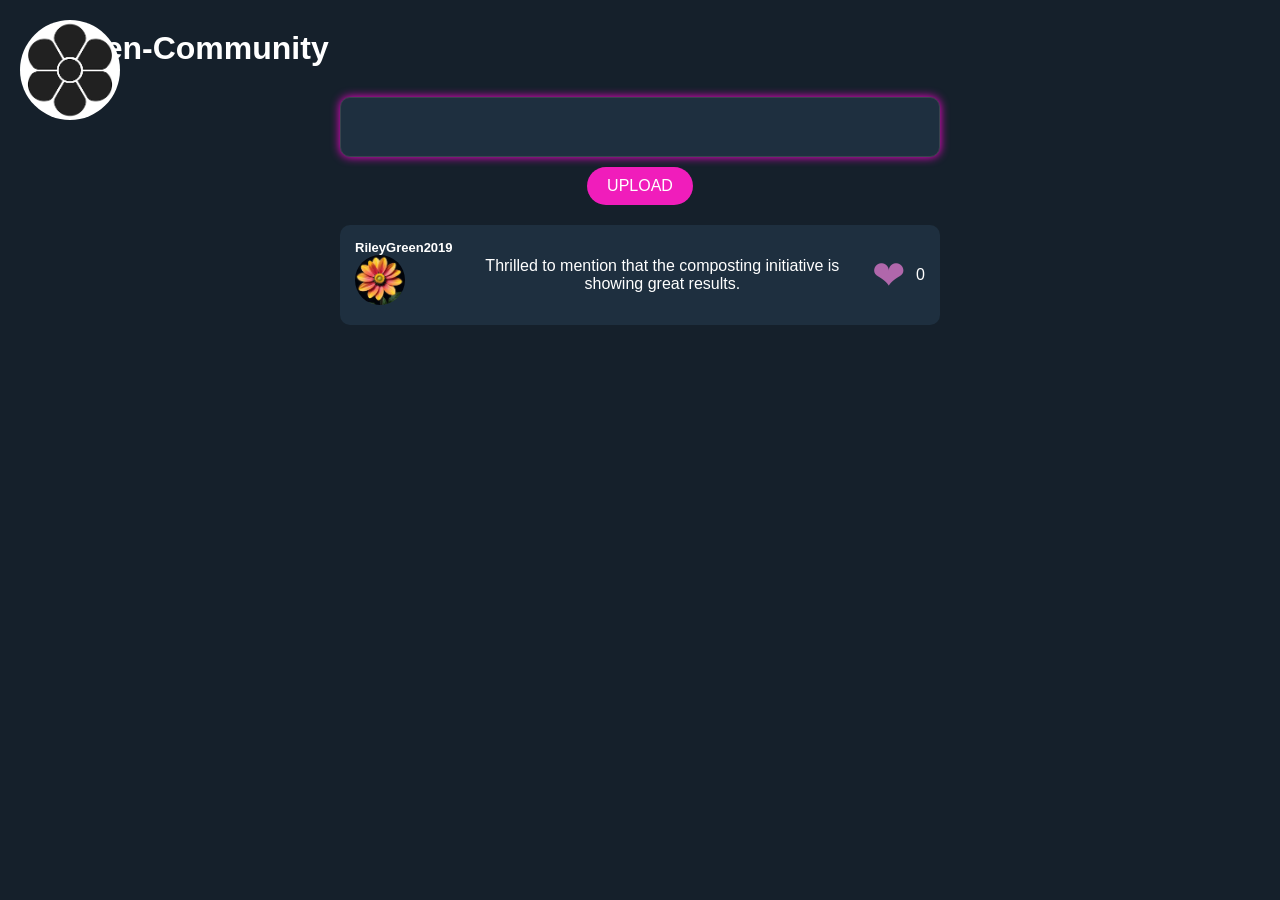
<file: Twitter-Replica/index.html>
<!DOCTYPE html>
<html lang="en">
<head>
  <meta charset="UTF-8" />
  <link rel="stylesheet" href="style.css" />
  <title>The Garden</title>
</head>
<body onload="createPosts()">
  <h1>Garden-Community</h1>
  <img id="logo" src="logo.jpg">
  <textarea class="write"></textarea>
  <button class="upload">UPLOAD</button>
  <div class="postsContainer"></div>

  <script src="script.js"></script>
</body>
</html>
</file>
<file: Twitter-Replica/style.css>
* 
{
    margin: 0;
    padding: 0;
    box-sizing: border-box;
}

body 
{
    background-color: #15202b;
    color: white;
    font-family: Arial, sans-serif;
}

#logo 
{
    position: fixed;
    top: 20px;
    left: 20px;
    width: 100px;
    border-radius: 100px;
    transition: transform 1s ease;
}

.write 
{
    display: block;
    margin: 20px auto 10px auto;
    width: 600px;
    background-color: #1e2f3f;
    color: white;
    border: 1px solid #38444d;
    border-radius: 10px;
    padding: 10px;
    font-size: 16px;
    resize: none;
    box-shadow: 0 0 10px rgb(255, 0, 212);
}

.upload 
{
    display: block;
    margin: 0 auto 20px auto;
    background-color: #f01dbb;
    color: white;
    border: none;
    border-radius: 20px;
    padding: 10px 20px;
    font-size: 16px;
    cursor: pointer;
}

.postsContainer
{
    width: 600px;
    margin: 0 auto;
}

.post 
{
    background-color: #1e2f3f;
    border-radius: 10px;
    padding: 15px;
    margin-bottom: 10px;
    display: flex;
    align-items: center;
    gap: 10px;
    transition: transform 0.5s ease;  
}

.profilePic 
{
    width: 50px;
    height: 50px;
    border-radius: 50%;
    object-fit: cover;
    flex-shrink: 0;
}

.content 
{
    flex: 1;
    text-align: center;
}

.like 
{
    background: none;
    border: none;
    color: rgb(176, 103, 171);
    cursor: pointer;
    font-size: 40px;
    transition: transform 0.5s ease;
    flex-shrink: 0;
}

.post:hover
{
    transform: scale(1.1);
    box-shadow: 0 0 5px rgb(255, 0, 234);
}

.like:hover
{
    transform: scale(0.9);
}

#logo:hover 
{
    transform: rotateY(360deg);
}

h1
{
    align-self: center;
    justify-self: center;
    margin: 30px;
}

.myPost
{
    background: #793172;
    color: white;
}

.user
{
    color: rgb(255, 255, 255);
    font-size: small;
    font-weight: bold;
}

.profile
{
    display: flex;
    flex-direction: column;
    margin-bottom: 5px;
}
</file>
